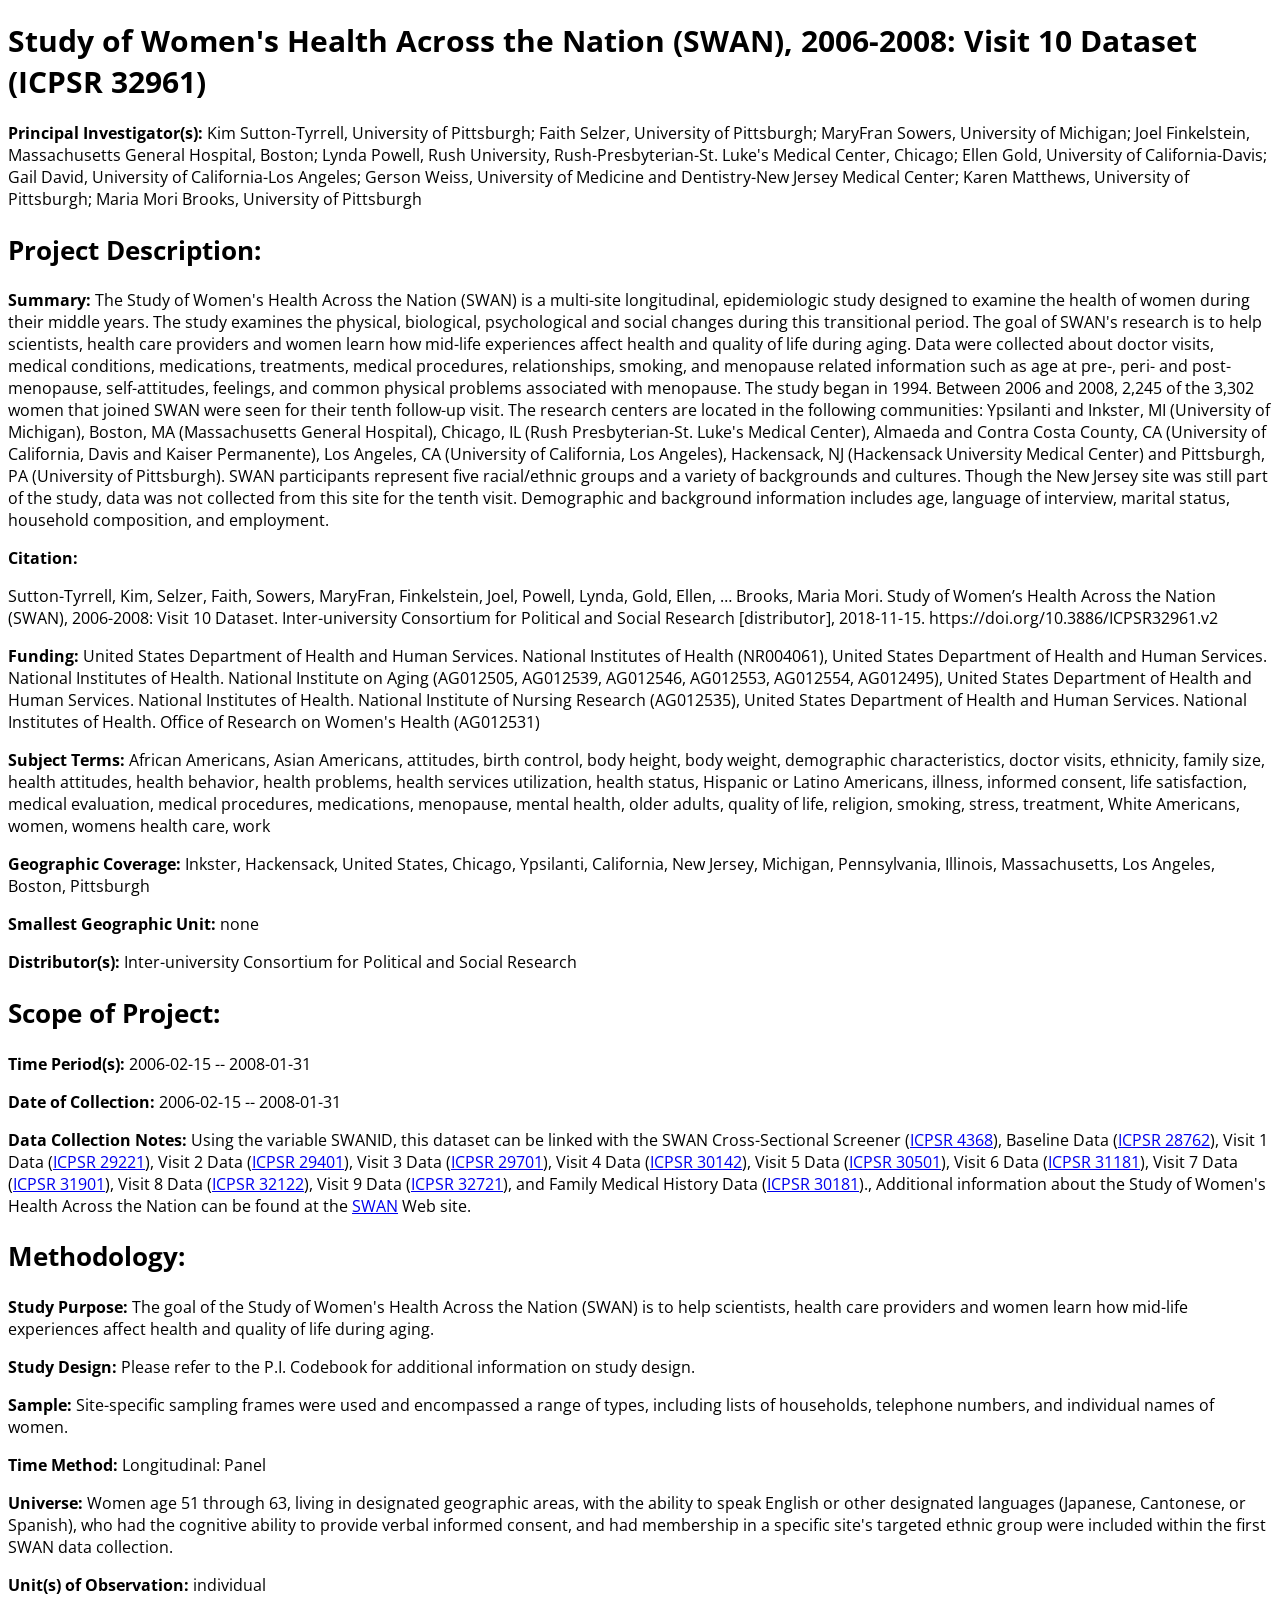
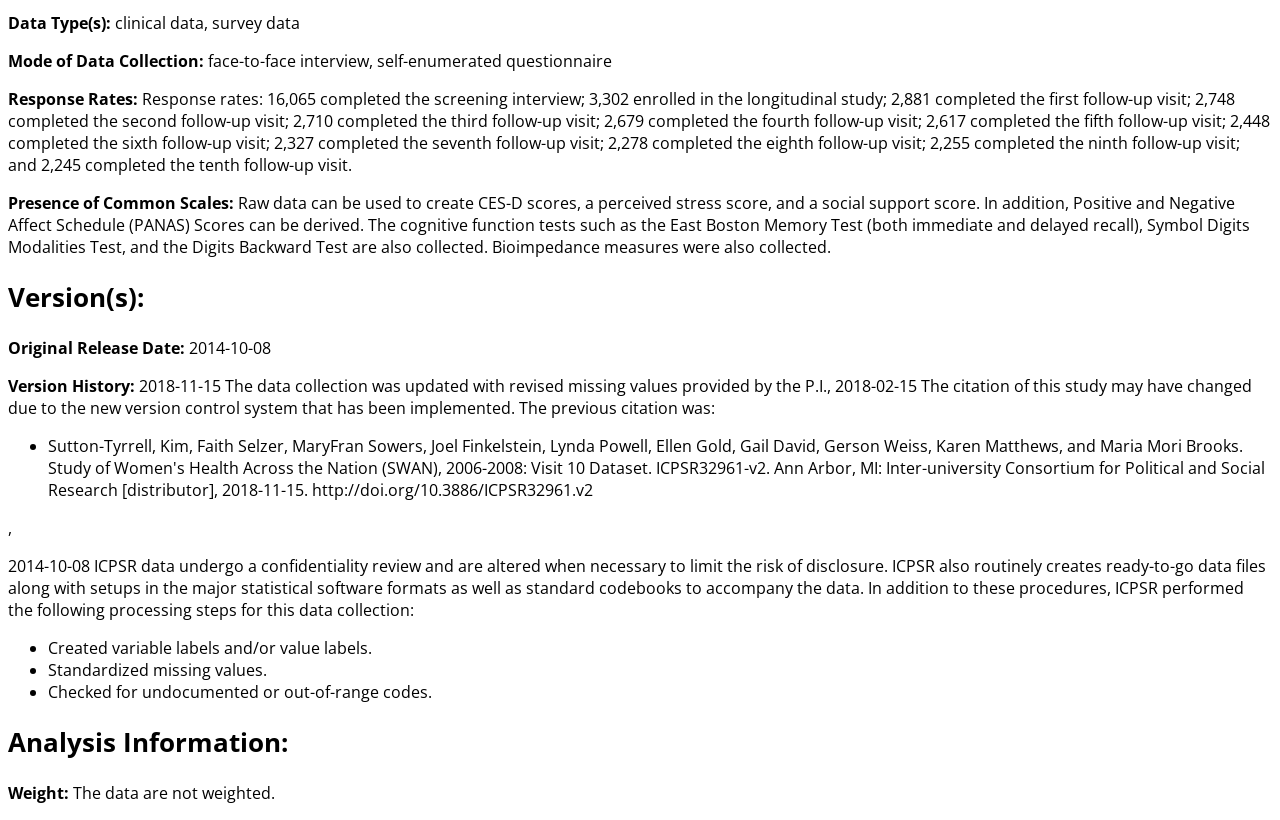
<file: ICPSR_32961/32961-descriptioncitation.html>
<!DOCTYPE html>
<html lang="en">
	<head>
				<title>Description Citation</title>
		<link href='https://www.icpsr.umich.edu/web/pages/shared/bootstrap/css/bootstrap.min.css' rel='stylesheet' type='text/css'>
		<link href='https://fonts.googleapis.com/css?family=Open+Sans:400,700,300' rel='stylesheet' type='text/css'>
		
		<style>
		
		body {
    			font-family: 'Open Sans', sans-serif;
    		}
		h1 {
    			font-size: 30px;
		}
		
		h2 {
    			font-size: 26px;
		}
		
		h3 {
    			font-size: 22px;
		}
		</style>
		
	</head>
	<body>
		<div class="container">
		<div class="row">
			<div class="col-md-12">
				<h1 class="study-title">Study of Women's Health Across the Nation (SWAN), 2006-2008: Visit 10 Dataset (ICPSR 32961)</h1>
				<p><span><strong>Principal Investigator(s):</strong>
						Kim Sutton-Tyrrell, University of Pittsburgh; 
						Faith Selzer, University of Pittsburgh; 
						MaryFran Sowers, University of Michigan; 
						Joel Finkelstein, Massachusetts General Hospital, Boston; 
						Lynda Powell, Rush University, Rush-Presbyterian-St. Luke's Medical Center, Chicago; 
						Ellen Gold, University of California-Davis; 
						Gail David, University of California-Los Angeles; 
						Gerson Weiss, University of Medicine and Dentistry-New Jersey Medical Center; 
						Karen Matthews, University of Pittsburgh; 
						Maria Mori Brooks, University of Pittsburgh
				</span>
				</p>
		        		<h2>Project Description:</h2>
								<p><span><strong>Summary:</strong> The Study of Women's Health Across the Nation (SWAN) is a multi-site longitudinal, epidemiologic study designed to examine the health of women during their middle years. The study examines the physical, biological, psychological and social changes during this transitional period. The goal of SWAN's research is to help scientists, health care providers and women learn how mid-life experiences affect health and quality of life during aging. Data were collected about doctor visits, medical conditions, medications, treatments, medical procedures, relationships, smoking, and menopause related information such as age at pre-, peri- and post-menopause, self-attitudes, feelings, and common physical problems associated with menopause. The study began in 1994. Between 2006 and 2008, 2,245 of the 3,302 women that joined SWAN were seen for their tenth follow-up visit. The research centers are located in the following communities: Ypsilanti and Inkster, MI (University of Michigan), Boston, MA (Massachusetts General Hospital), Chicago, IL (Rush Presbyterian-St. Luke's Medical Center), Almaeda and Contra Costa County, CA (University of California, Davis and Kaiser Permanente), Los Angeles, CA (University of California, Los Angeles), Hackensack, NJ (Hackensack University Medical Center) and Pittsburgh, PA (University of Pittsburgh). SWAN participants represent five racial/ethnic groups and a variety of backgrounds and cultures. Though the New Jersey site was still part of the study, data was not collected from this site for the tenth visit. Demographic and background information includes age, language of interview, marital status, household composition, and employment.</span></p>
								<p><span><strong>Citation:</strong> <div class="csl-bib-body">
  <div class="csl-entry">Sutton-Tyrrell, Kim, Selzer, Faith, Sowers, MaryFran, Finkelstein, Joel, Powell, Lynda, Gold, Ellen, … Brooks, Maria Mori. Study of Women’s Health Across the Nation (SWAN), 2006-2008: Visit 10 Dataset. Inter-university Consortium for Political and Social Research [distributor], 2018-11-15. https://doi.org/10.3886/ICPSR32961.v2</div>
</div></span></p>
								<p><span><strong>Funding:</strong> United States Department of Health and Human Services. National Institutes of Health (NR004061), United States Department of Health and Human Services. National Institutes of Health. National Institute on Aging (AG012505, AG012539, AG012546, AG012553, AG012554, AG012495), United States Department of Health and Human Services. National Institutes of Health. National Institute of Nursing Research (AG012535), United States Department of Health and Human Services. National Institutes of Health. Office of Research on Women&apos;s Health (AG012531)</span></p>
								<p><span><strong>Subject Terms:</strong> African Americans, Asian Americans, attitudes, birth control, body height, body weight, demographic characteristics, doctor visits, ethnicity, family size, health attitudes, health behavior, health problems, health services utilization, health status, Hispanic or Latino Americans, illness, informed consent, life satisfaction, medical evaluation, medical procedures, medications, menopause, mental health, older adults, quality of life, religion, smoking, stress, treatment, White Americans, women, womens health care, work</span></p>
								<p><span><strong>Geographic Coverage:</strong> Inkster, Hackensack, United States, Chicago, Ypsilanti, California, New Jersey, Michigan, Pennsylvania, Illinois, Massachusetts, Los Angeles, Boston, Pittsburgh</span></p>
								<p><span><strong>Smallest Geographic Unit:</strong> none</span></p>
								<p><span><strong>Distributor(s):</strong> Inter-university Consortium for Political and Social Research</span></p>
		        		<h2>Scope of Project:</h2>
								<p><span><strong>Time Period(s):</strong> 2006-02-15 -- 2008-01-31</span></p>
								<p><span><strong>Date of Collection:</strong> 2006-02-15 -- 2008-01-31</span></p>
								<p><span><strong>Data Collection Notes:</strong> Using the variable SWANID, this dataset can be linked with the SWAN Cross-Sectional Screener (<a href="https://www.icpsr.umich.edu/icpsrweb/ICPSR/studies/4368">ICPSR 4368</a>), Baseline Data (<a href="https://www.icpsr.umich.edu/icpsrweb/ICPSR/studies/28762">ICPSR 28762</a>), Visit 1 Data (<a href="https://www.icpsr.umich.edu/icpsrweb/ICPSR/studies/29221">ICPSR 29221</a>), Visit 2 Data (<a href="https://www.icpsr.umich.edu/icpsrweb/ICPSR/studies/29401">ICPSR 29401</a>), Visit 3 Data (<a href="https://www.icpsr.umich.edu/icpsrweb/ICPSR/studies/29701">ICPSR 29701</a>), Visit 4 Data (<a href="https://www.icpsr.umich.edu/icpsrweb/ICPSR/studies/30142">ICPSR 30142</a>), Visit 5 Data (<a href="https://www.icpsr.umich.edu/icpsrweb/ICPSR/studies/30501">ICPSR 30501</a>), Visit 6 Data (<a href="https://www.icpsr.umich.edu/icpsrweb/ICPSR/studies/31181">ICPSR 31181</a>), Visit 7 Data (<a href="https://www.icpsr.umich.edu/icpsrweb/ICPSR/studies/31901">ICPSR 31901</a>), Visit 8 Data (<a href="https://www.icpsr.umich.edu/icpsrweb/ICPSR/studies/32122">ICPSR 32122</a>), Visit 9 Data (<a href="https://www.icpsr.umich.edu/icpsrweb/ICPSR/studies/32721">ICPSR 32721</a>), and Family Medical History Data (<a href="https://www.icpsr.umich.edu/icpsrweb/ICPSR/studies/30181">ICPSR 30181</a>)., Additional information about the Study of Women's Health Across the Nation can be found at the <a href="http://www.swanstudy.org/">SWAN</a> Web site.</span></p>
		        		<h2>Methodology:</h2>
								<p><span><strong>Study Purpose:</strong> The goal of the Study of Women's Health Across the Nation (SWAN) is to help scientists, health care providers and women learn how mid-life experiences affect health and quality of life during aging.</span></p>
								<p><span><strong>Study Design:</strong> Please refer to the P.I. Codebook for additional information on study design.</span></p>
								<p><span><strong>Sample:</strong> Site-specific sampling frames were used and encompassed a range of types, including lists of households, telephone numbers, and individual names of women.</span></p>
								<p><span><strong>Time Method:</strong> Longitudinal: Panel</span></p>
								<p><span><strong>Universe:</strong> Women age 51 through 63, living in designated geographic areas, with the ability to speak English or other designated languages (Japanese, Cantonese, or Spanish), who had the cognitive ability to provide verbal informed consent, and had membership in a specific site's targeted ethnic group were included within the first SWAN data collection.</span></p>
								<p><span><strong>Unit(s) of Observation:</strong> individual</span></p>
								<p><span><strong>Data Type(s):</strong> clinical data, survey data</span></p>
								<p><span><strong>Mode of Data Collection:</strong> face-to-face interview, self-enumerated questionnaire</span></p>
								<p><span><strong>Response Rates:</strong> Response rates: 16,065 completed the screening interview; 3,302 enrolled in the longitudinal study; 2,881 completed the first follow-up visit; 2,748 completed the second follow-up visit; 2,710 completed the third follow-up visit; 2,679 completed the fourth follow-up visit; 2,617 completed the fifth follow-up visit; 2,448 completed the sixth follow-up visit; 2,327 completed the seventh follow-up visit; 2,278 completed the eighth follow-up visit; 2,255 completed the ninth follow-up visit; and 2,245 completed the tenth follow-up visit.</span></p>
								<p><span><strong>Presence of Common Scales:</strong> Raw data can be used to create CES-D scores, a perceived stress score, and a social support score. In addition, Positive and Negative Affect Schedule (PANAS) Scores can be derived. The cognitive function tests such as the East Boston Memory Test (both immediate and delayed recall), Symbol Digits Modalities Test, and the Digits Backward Test are also collected. Bioimpedance measures were also collected.</span></p>
		        		<h2>Version(s):</h2>
								<p><span><strong>Original Release Date:</strong> 2014-10-08</span></p>
								<p><span><strong>Version History:</strong> 2018-11-15 The data collection was updated with revised missing values provided by the P.I., 2018-02-15 The citation of this study may have changed due to the new version control system that has been implemented. The previous citation was: <ul><li>Sutton-Tyrrell, Kim, Faith Selzer, MaryFran Sowers, Joel Finkelstein, Lynda Powell, Ellen Gold, Gail David, Gerson Weiss, Karen Matthews, and Maria Mori Brooks. Study of Women's Health Across the Nation (SWAN), 2006-2008: Visit 10 Dataset. ICPSR32961-v2. Ann Arbor, MI: Inter-university Consortium for Political and Social Research [distributor], 2018-11-15. http://doi.org/10.3886/ICPSR32961.v2</li></ul>, <p>2014-10-08 ICPSR data undergo a confidentiality review and are altered when necessary to limit the risk of disclosure. ICPSR also routinely creates ready-to-go data files along with setups in the major statistical software formats as well as standard codebooks to accompany the data. In addition to these procedures, ICPSR performed the following processing steps for this data collection:</p><ul><li>Created variable labels and/or value labels.</li><li>Standardized missing values.</li><li>Checked for undocumented or out-of-range codes.</li></ul></span></p>
		        		<h2>Analysis Information:</h2>
								<p><span><strong>Weight:</strong> The data are not weighted.</span></p>
			</div>
		</div>
		</div>
	</body>
</html>
</file>
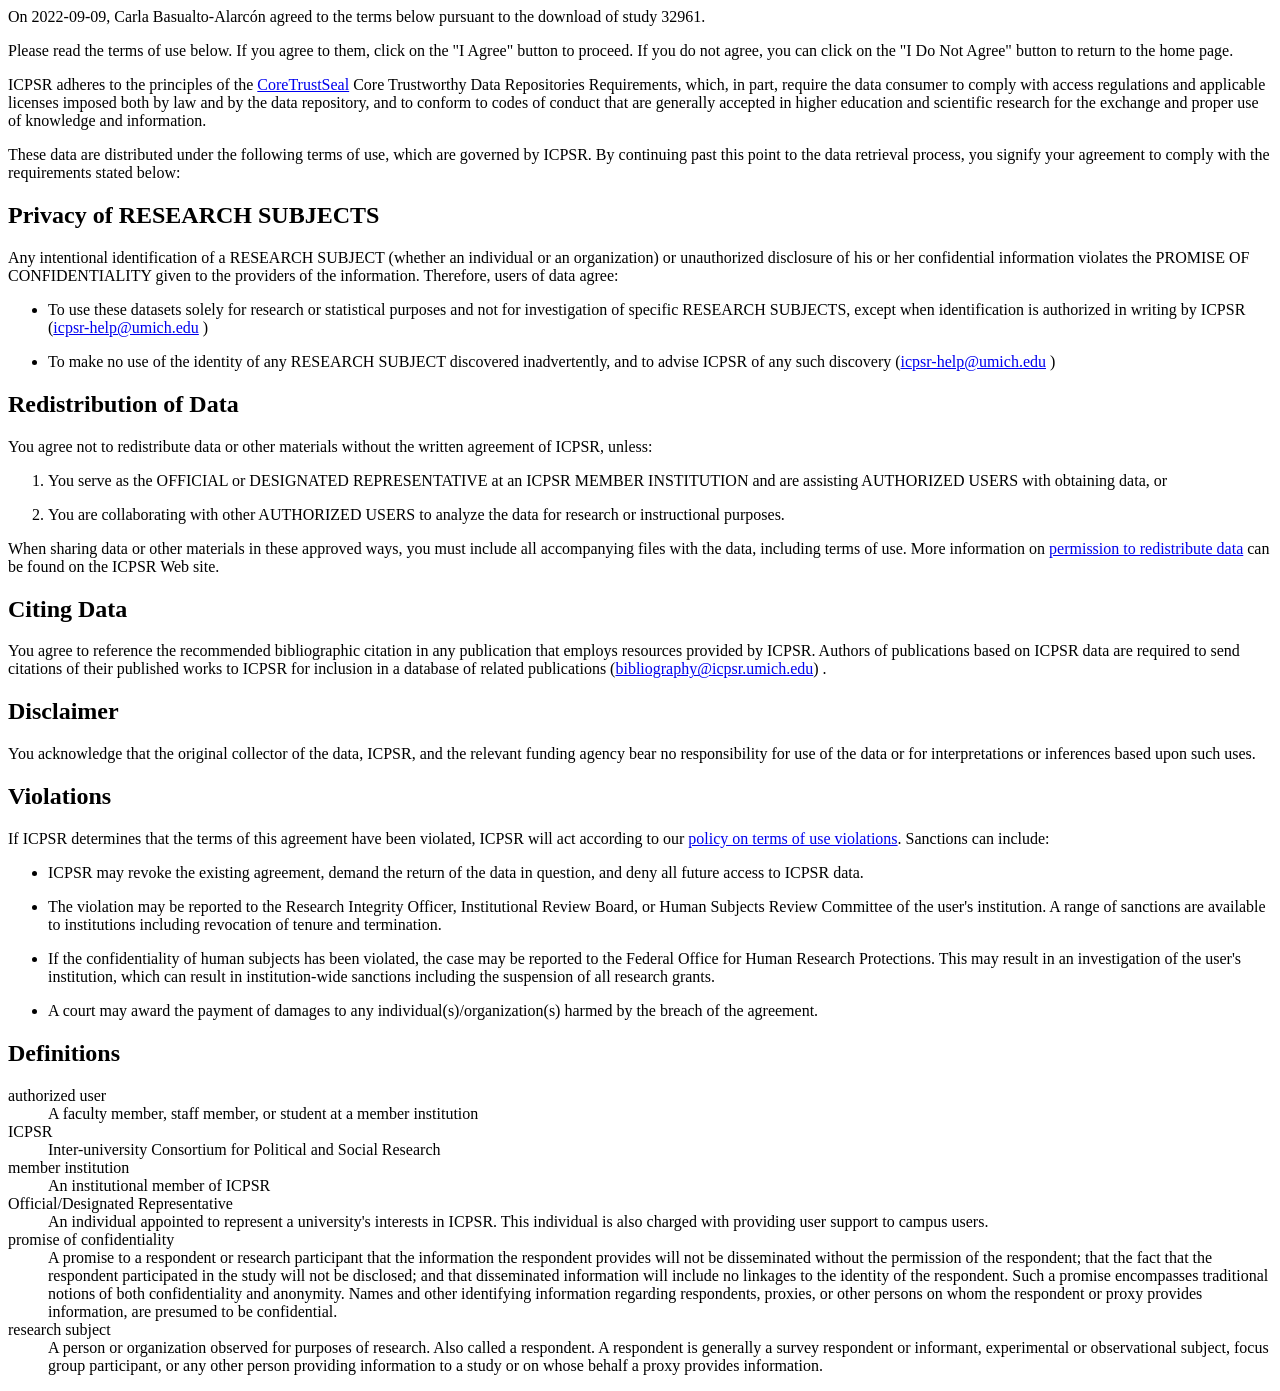
<file: ICPSR_32961/TermsOfUse.html>
<html><head><title>Terms of Use</title></head><body><p>On 2022-09-09, Carla Basualto-Alarcón agreed to the terms below pursuant to the download of study 32961.</p>


<p>Please read the terms of use below. If you agree to them, click on the "I Agree" button to proceed. If you do not agree, you can click on the "I Do Not Agree" button to return to the home page.</p> <p>ICPSR adheres to the principles of the <a href="https://www.coretrustseal.org/">CoreTrustSeal</a> Core Trustworthy Data Repositories Requirements, which, in part, require the data consumer to comply with access regulations and applicable licenses imposed both by law and by the data repository, and to conform to codes of conduct that are generally accepted in higher education and scientific research for the exchange and proper use of knowledge and information. </p> <p>These data are distributed under the following terms of use, which are governed by ICPSR. By continuing past this point to the data retrieval process, you signify your agreement to comply with the requirements stated below:</p> <h2>Privacy of RESEARCH SUBJECTS</h2> <p>Any intentional identification of a RESEARCH SUBJECT (whether an individual or an organization) or unauthorized disclosure of his or her confidential information violates the PROMISE OF CONFIDENTIALITY given to the providers of the information. Therefore, users of data agree:</p> <ul> <li><p>To use these datasets solely for research or statistical purposes and not for investigation of specific RESEARCH SUBJECTS, except when identification is authorized in writing by ICPSR (<a href="mailto:icpsr-help@umich.edu">icpsr-help@umich.edu</a> )</p></li> <li><p>To make no use of the identity of any RESEARCH SUBJECT discovered inadvertently, and to advise ICPSR of any such discovery (<a href="mailto:icpsr-help@umich.edu">icpsr-help@umich.edu</a> )</p></li> </ul> <h2>Redistribution of Data</h2> <p>You agree not to redistribute data or other materials without the written agreement of ICPSR, unless: </p> <ol> <li><p>You serve as the OFFICIAL or DESIGNATED REPRESENTATIVE at an ICPSR MEMBER INSTITUTION and are assisting AUTHORIZED USERS with obtaining data, or</p></li> <li><p>You are collaborating with other AUTHORIZED USERS to analyze the data for research or instructional purposes.</p></li> </ol> <p>When sharing data or other materials in these approved ways, you must include all accompanying files with the data, including terms of use. More information on <a href="http://www.icpsr.umich.edu/icpsrweb/content/datamanagement/policies/redistribute.html"> permission to redistribute data</a> can be found on the ICPSR Web site.</p>


<h2>Citing Data</h2> <p>You agree to reference the recommended bibliographic citation in any publication that employs resources provided by ICPSR. Authors of publications based on ICPSR data are required to send citations of their published works to ICPSR for inclusion in a database of related publications (<a href="mailto:bibliography@icpsr.umich.edu">bibliography@icpsr.umich.edu</a>) .</p> <h2>Disclaimer</h2> <p>You acknowledge that the original collector of the data, ICPSR, and the relevant funding agency bear no responsibility for use of the data or for interpretations or inferences based upon such uses.</p> <h2>Violations</h2> <p>If ICPSR determines that the terms of this agreement have been violated, ICPSR will act according to our <a href="http://www.icpsr.umich.edu/icpsrweb/content/about/tou-violations.html">policy on terms of use violations</a>. Sanctions can include:</p> <ul> <li><p>ICPSR may revoke the existing agreement, demand the return of the data in question, and deny all future access to ICPSR data.</p></li> <li><p>The violation may be reported to the Research Integrity Officer, Institutional Review Board, or Human Subjects Review Committee of the user's institution. A range of sanctions are available to institutions including revocation of tenure and termination.</p></li> <li><p>If the confidentiality of human subjects has been violated, the case may be reported to the Federal Office for Human Research Protections. This may result in an investigation of the user's institution, which can result in institution-wide sanctions including the suspension of all research grants. </p></li> <li><p>A court may award the payment of damages to any individual(s)/organization(s) harmed by the breach of the agreement.</p></li> </ul> <h2>Definitions</h2> <dl> <dt>authorized user</dt> <dd>A faculty member, staff member, or student at a member institution</dd> <dt>ICPSR</dt> <dd>Inter-university Consortium for Political and Social Research</dd> <dt>member institution</dt> <dd>An institutional member of ICPSR</dd> <dt>Official/Designated Representative</dt> <dd>An individual appointed to represent a university's interests in ICPSR. This individual is also charged with providing user support to campus users. </dd> <dt>promise of confidentiality</dt> <dd>A promise to a respondent or research participant that the information the respondent provides will not be disseminated without the permission of the respondent; that the fact that the respondent participated in the study will not be disclosed; and that disseminated information will include no linkages to the identity of the respondent. Such a promise encompasses traditional notions of both confidentiality and anonymity. Names and other identifying information regarding respondents, proxies, or other persons on whom the respondent or proxy provides information, are presumed to be confidential.</dd> <dt>research subject</dt> <dd>A person or organization observed for purposes of research. Also called a respondent. A respondent is generally a survey respondent or informant, experimental or observational subject, focus group participant, or any other person providing information to a study or on whose behalf a proxy provides information. </dd> </dl>


</body>
</html>
</file>
